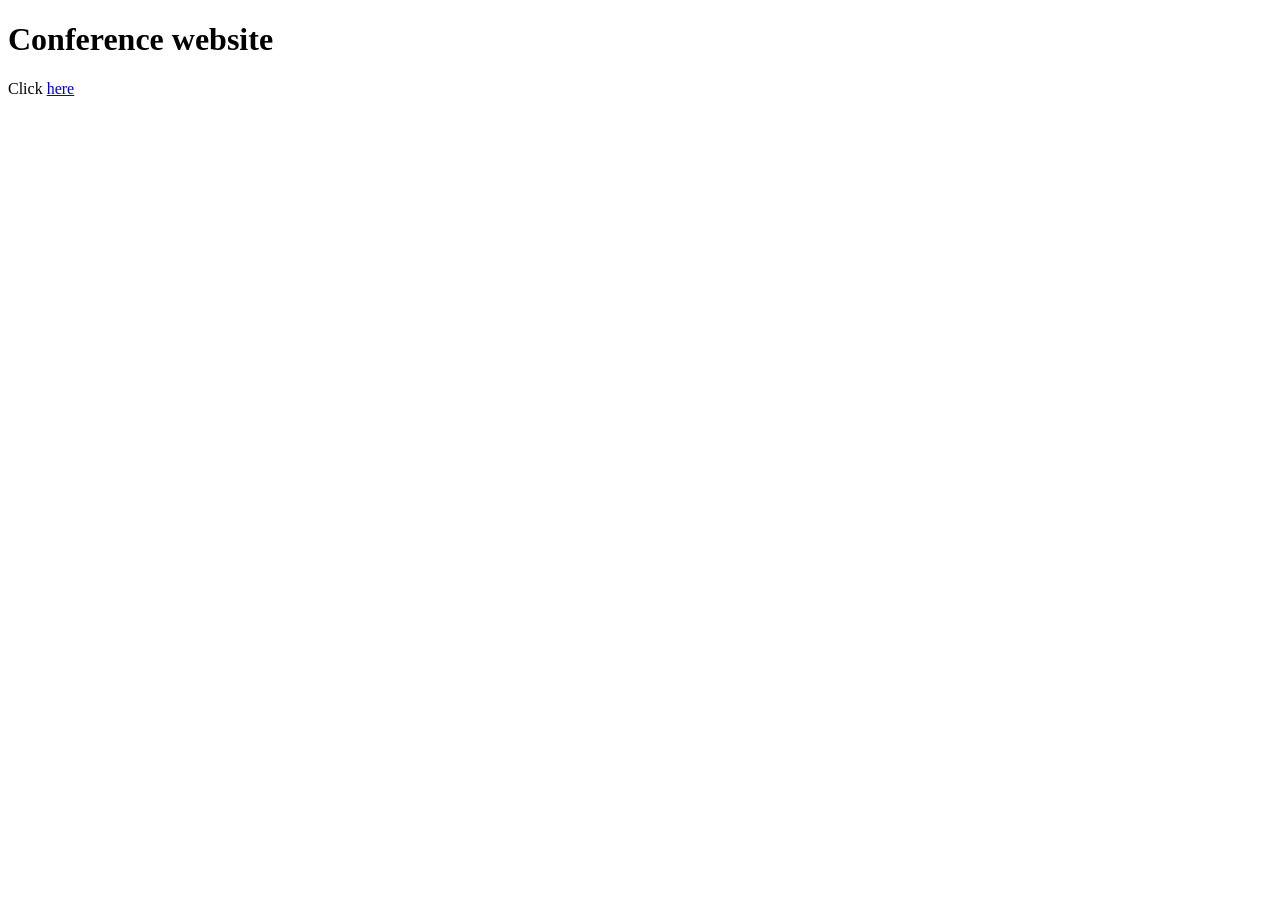
<file: index.html>
<!DOCTYPE HTML>

<html lang="en">
	<head>
		<title>Valerio Lucarini</title>
		<meta charset="utf-8" />
		<meta name="viewport" content="width=device-width, initial-scale=1, user-scalable=no" />
	</head>

	<body>
        <h1>Conference website</h1>
        <p>Click <a href="conference.html">here</a></p>
	</body>
</html>
</file>
